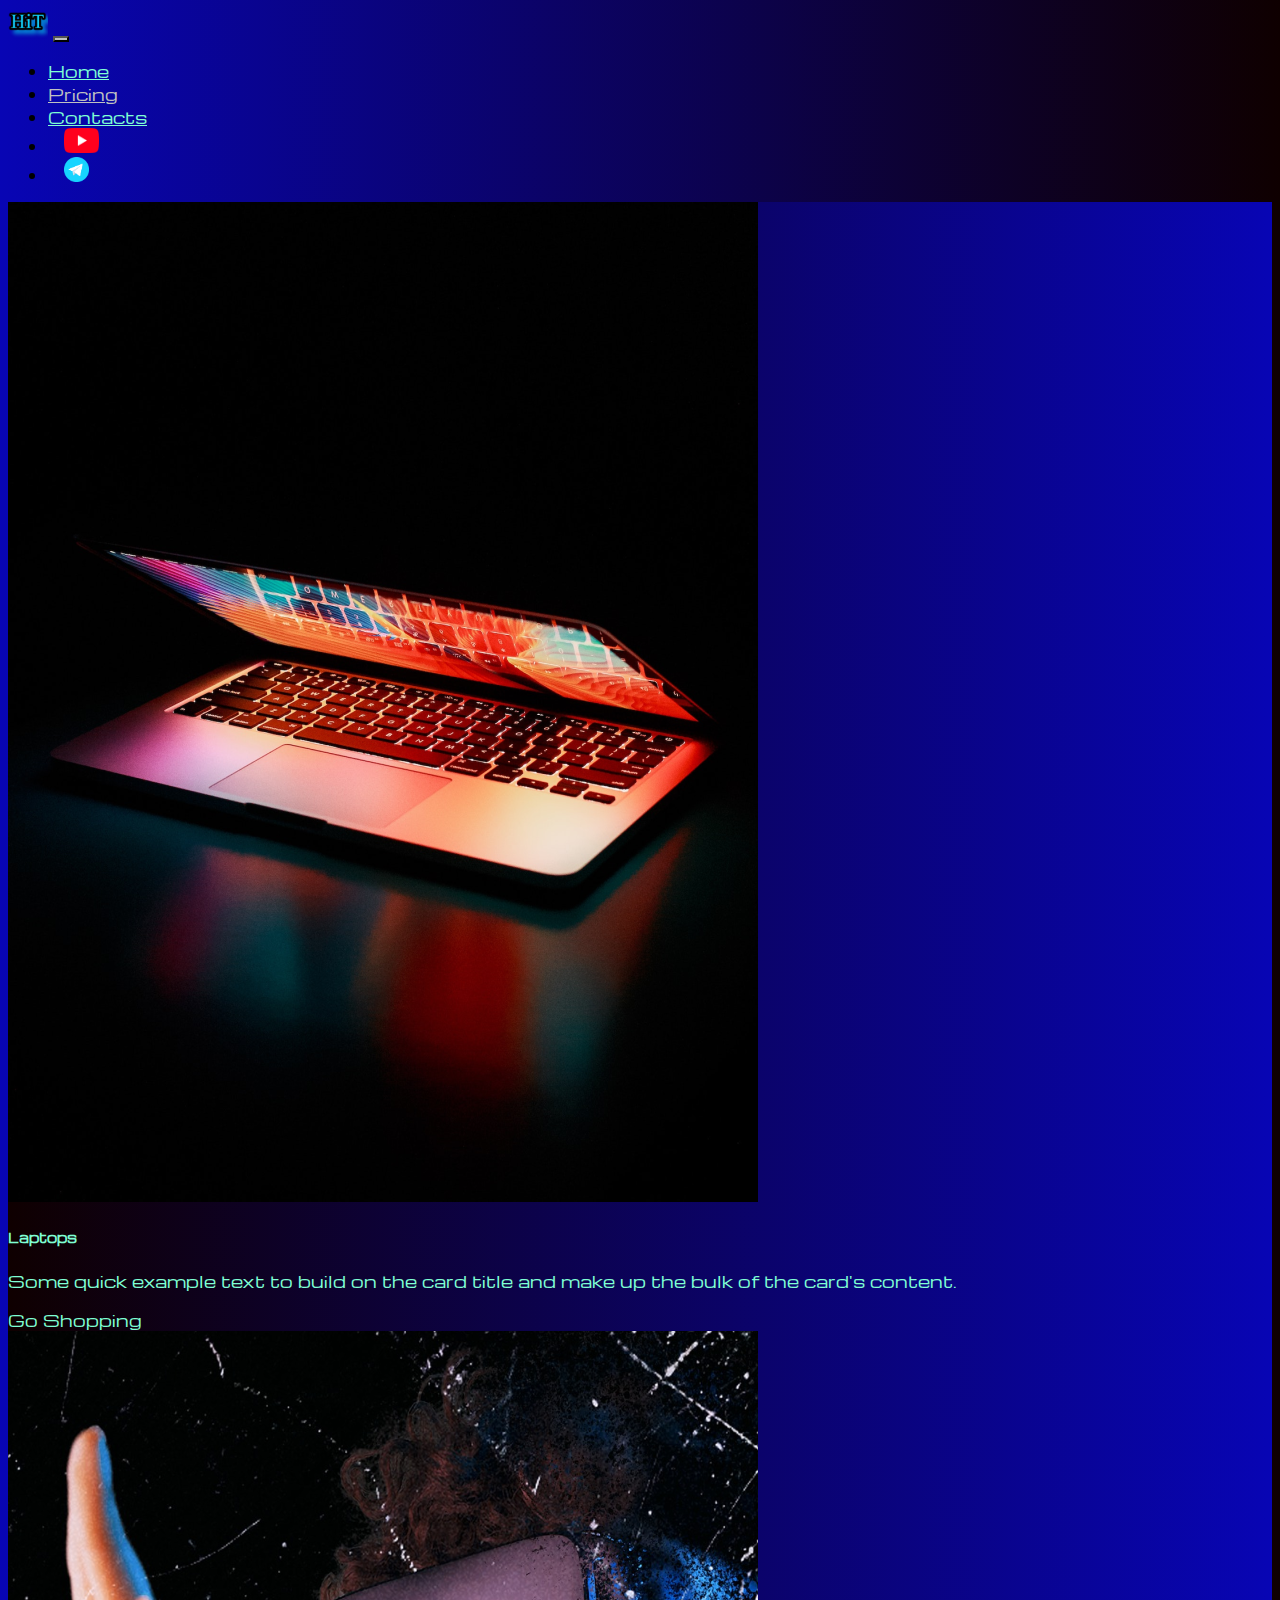
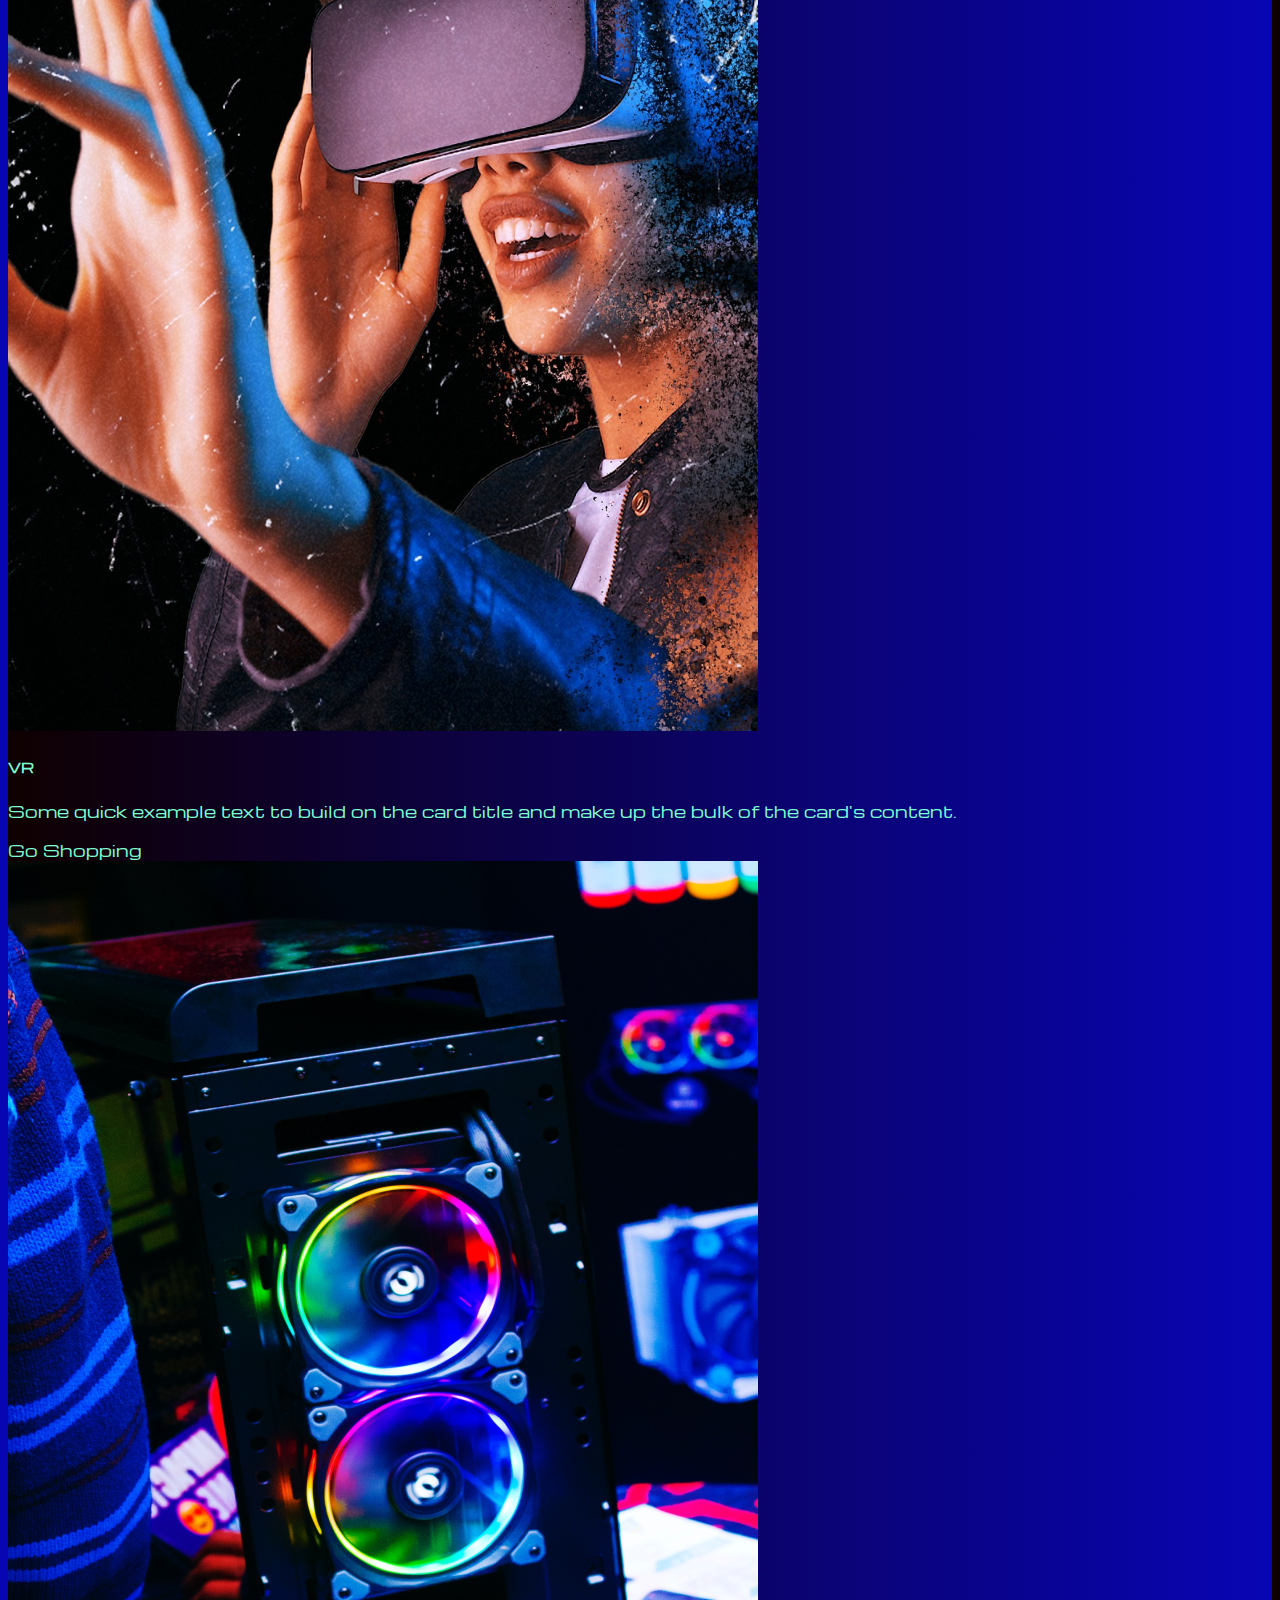
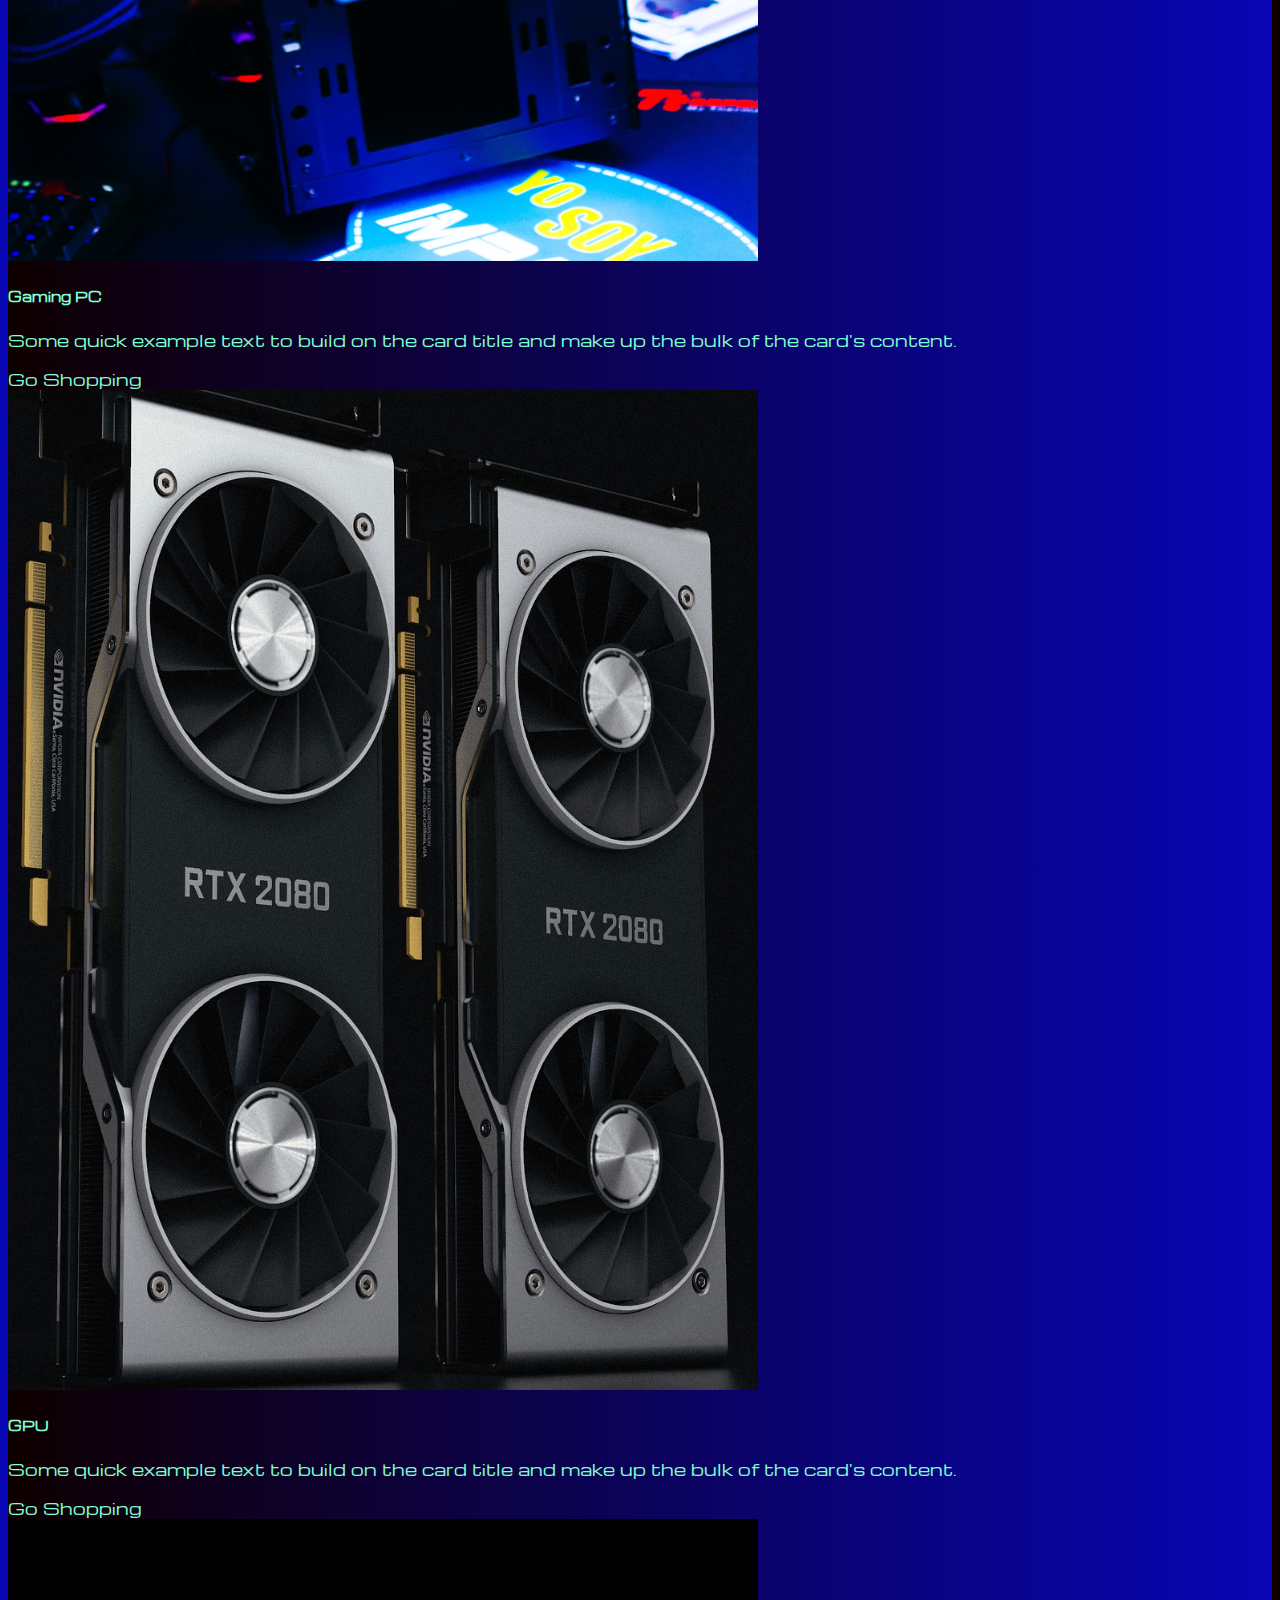
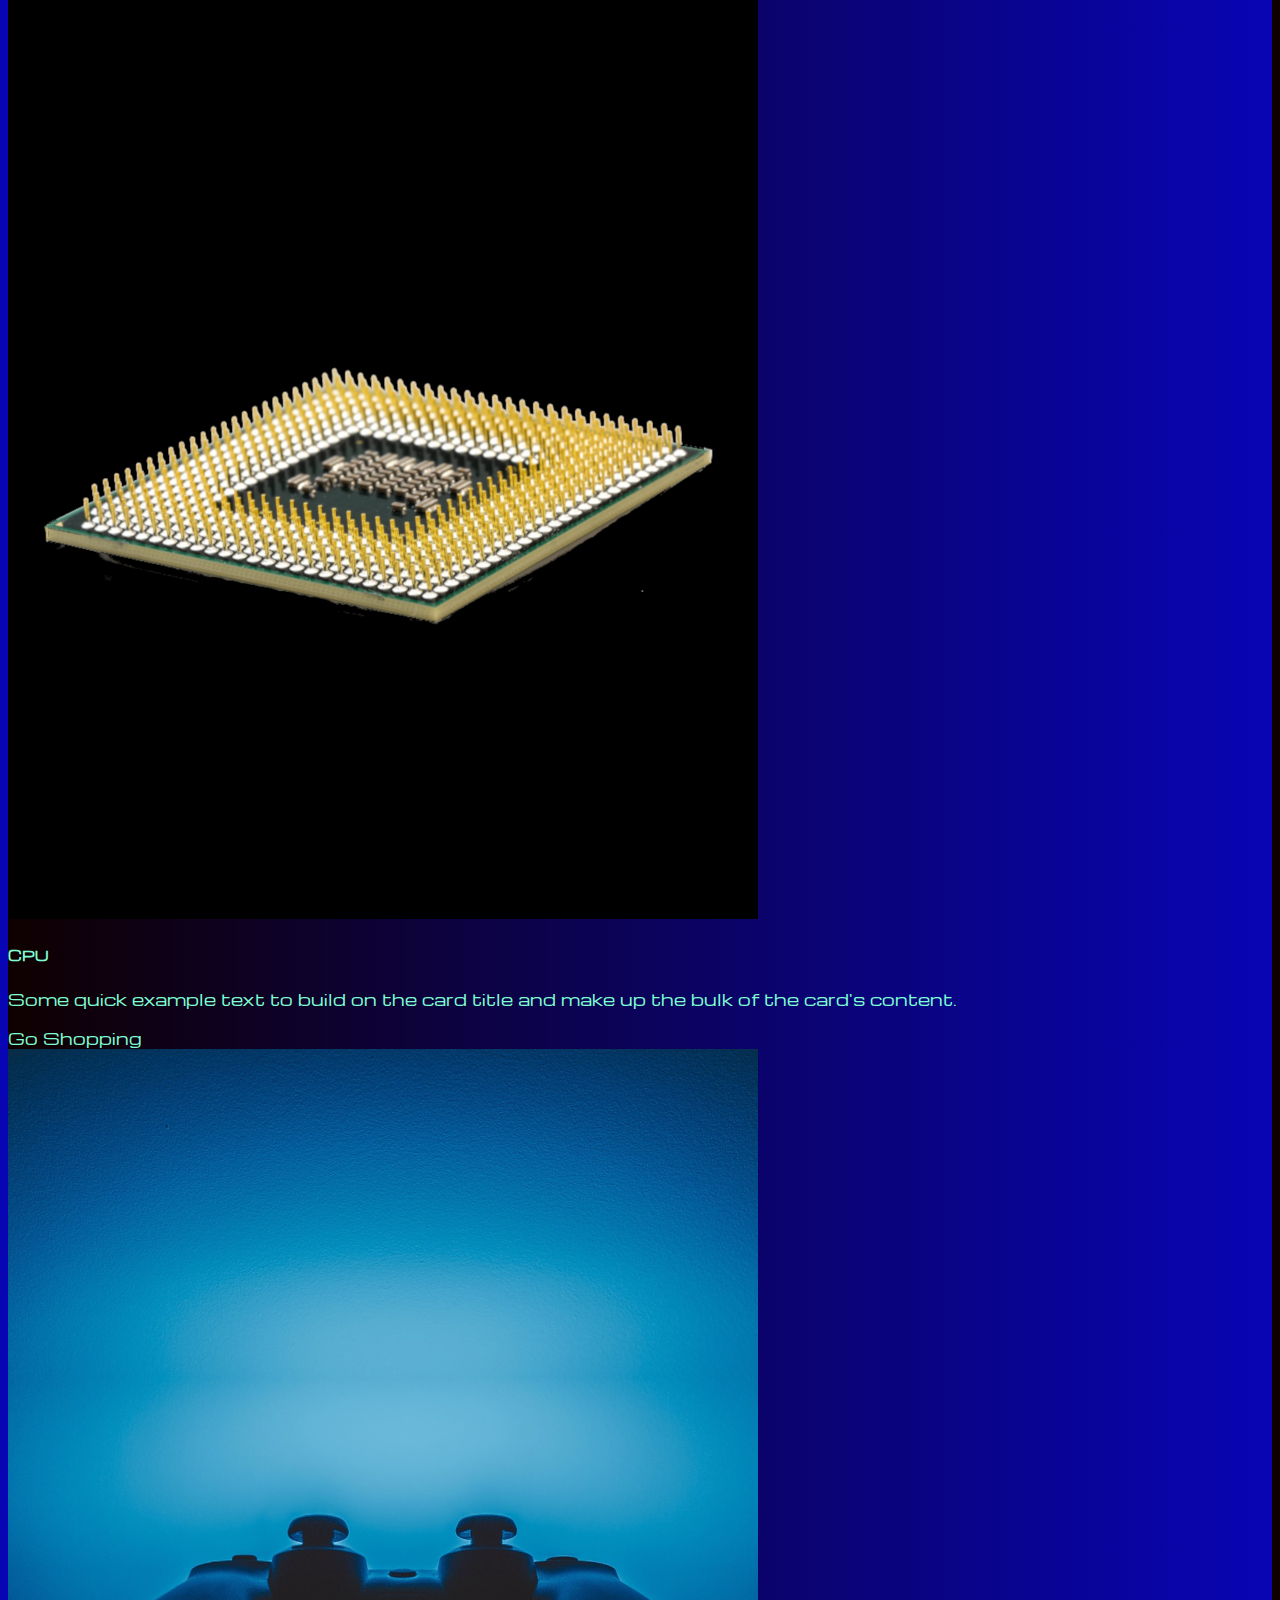
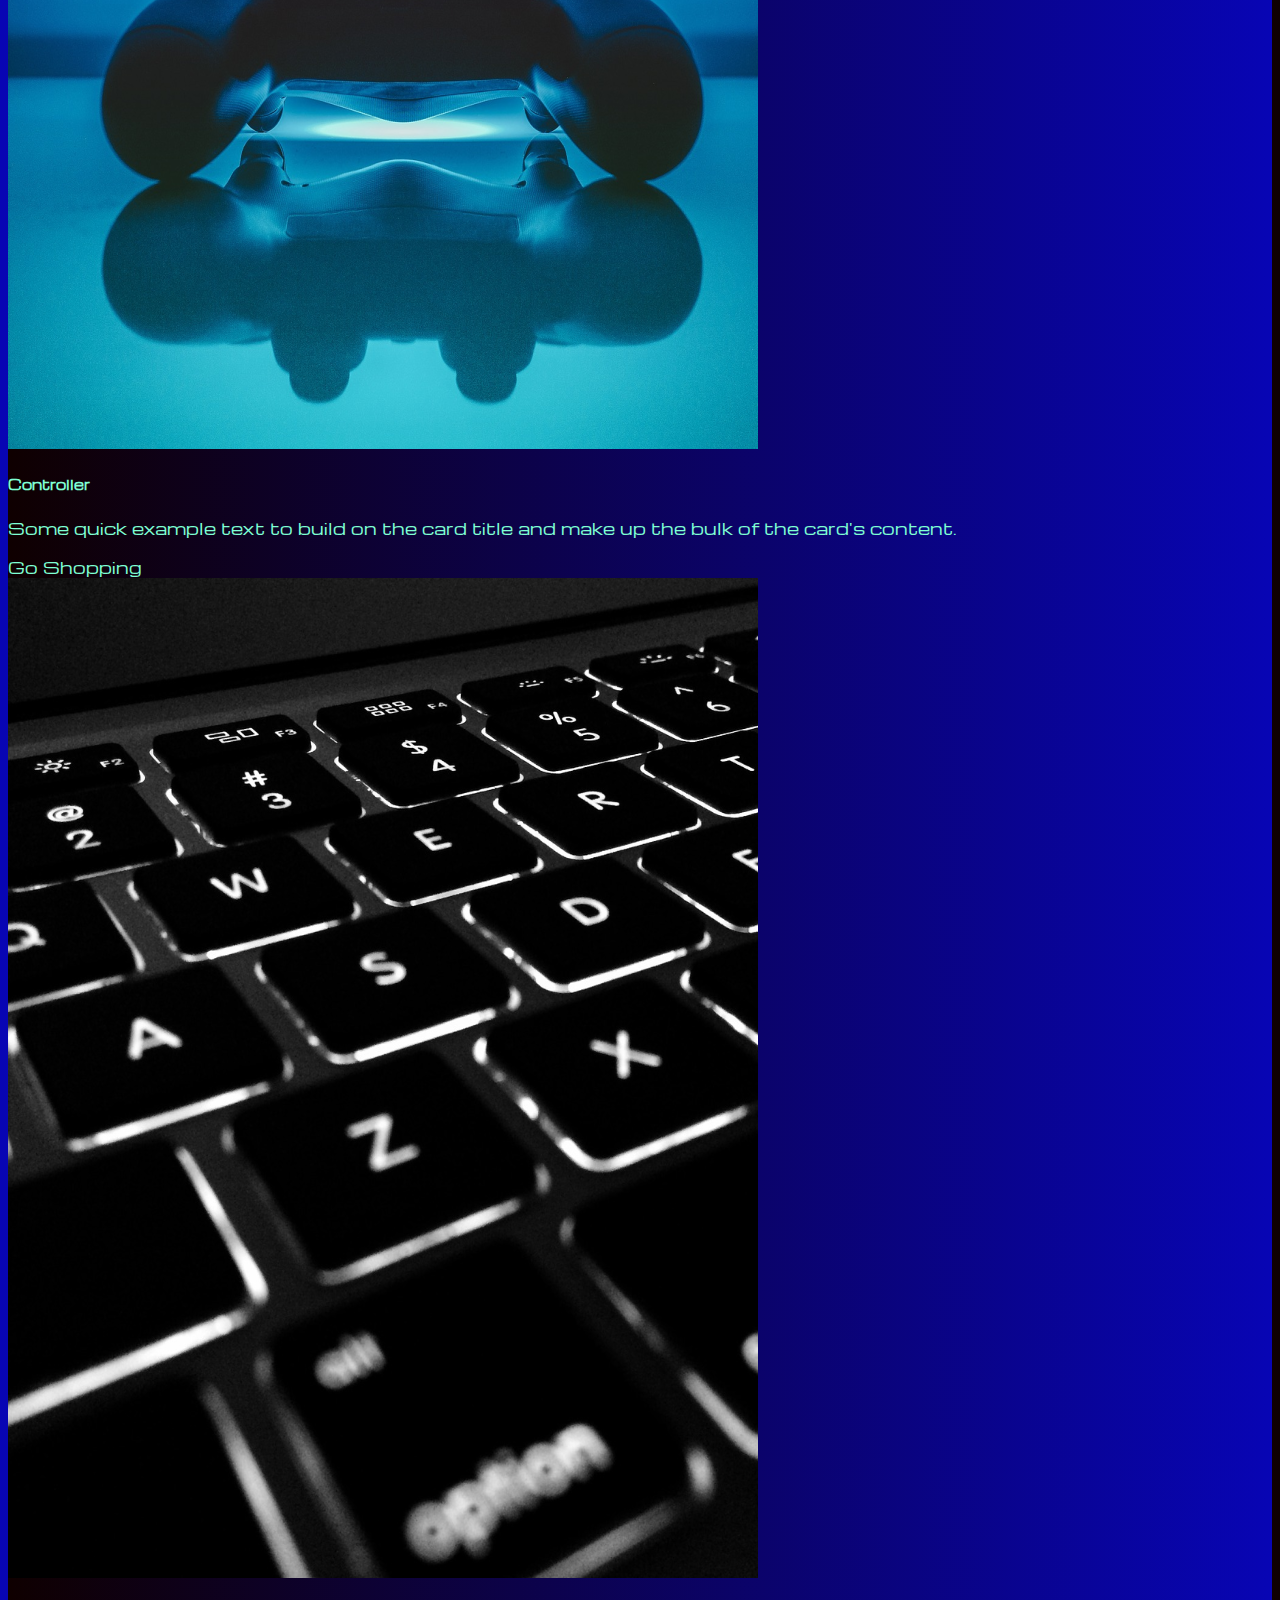
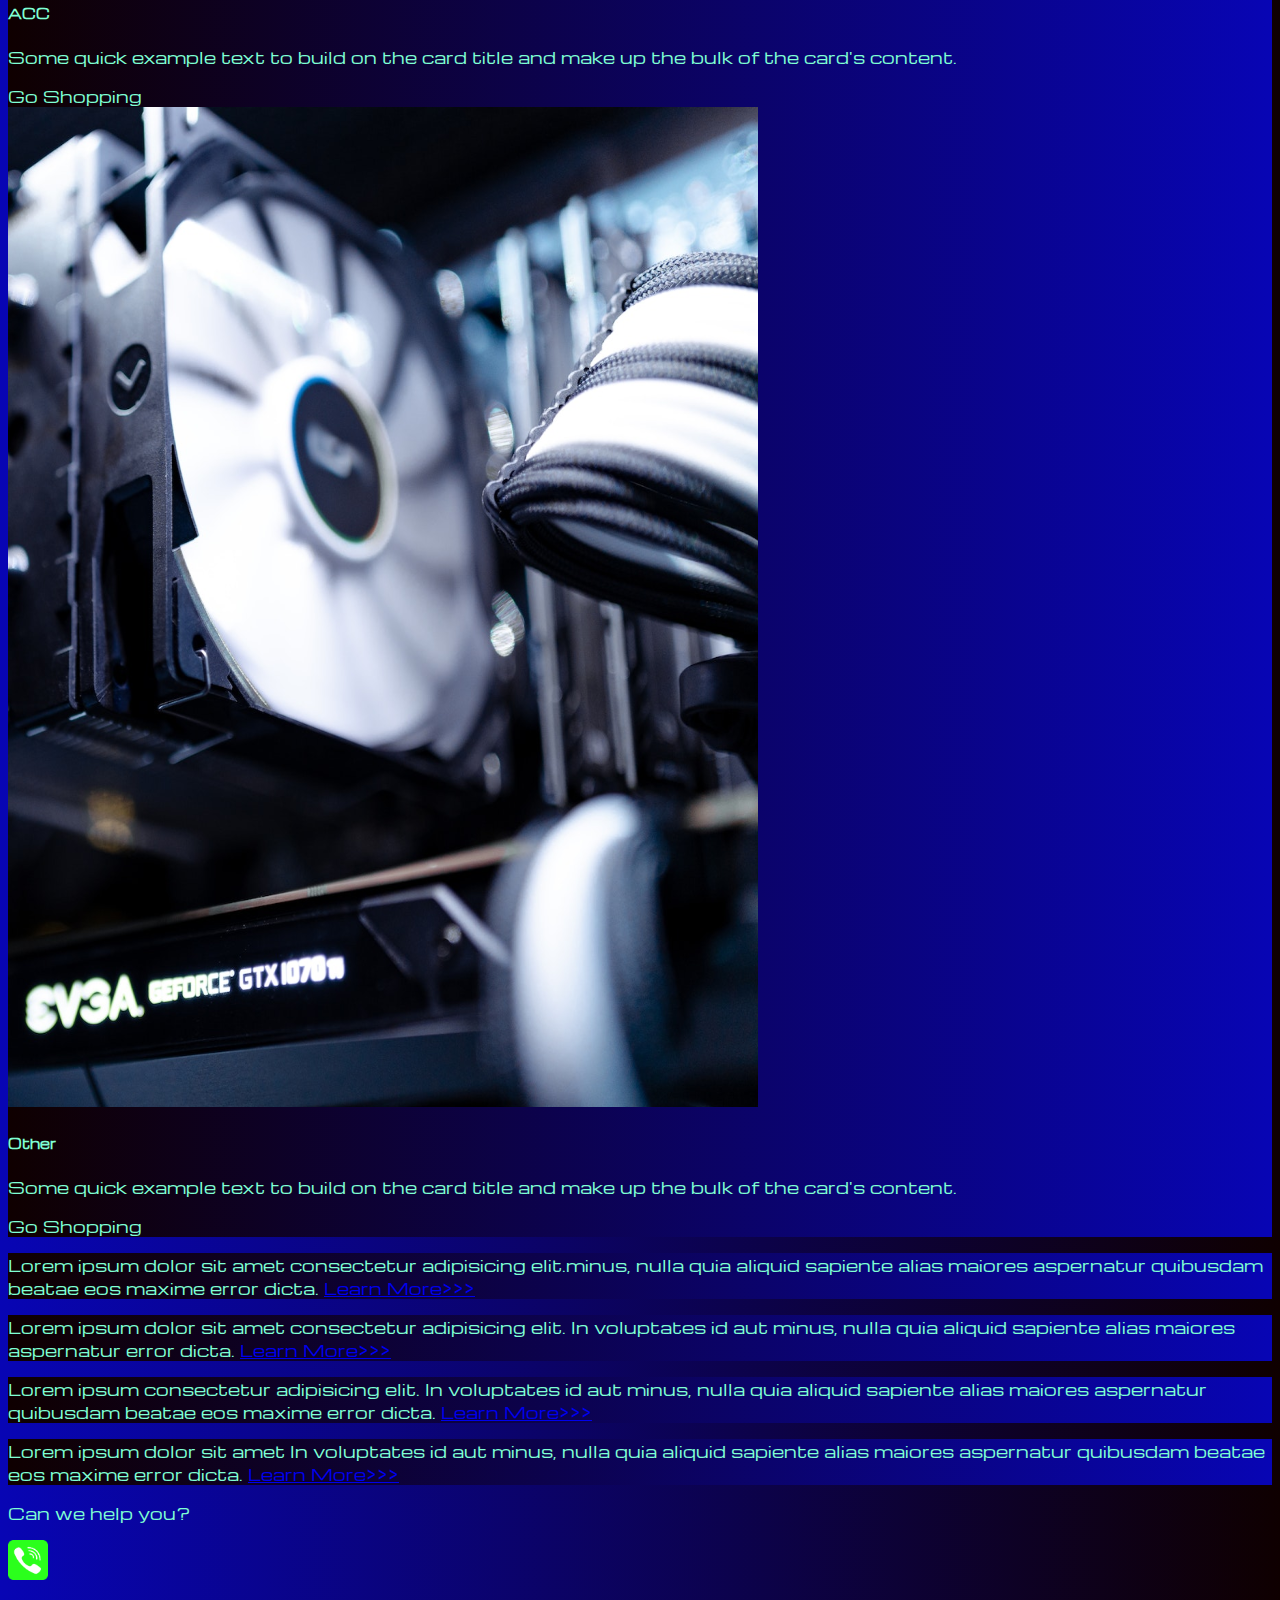
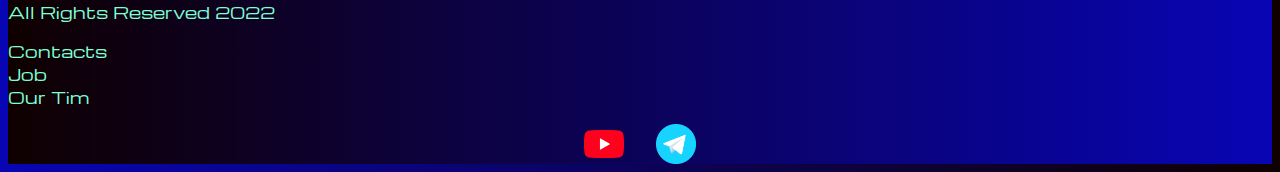
<file: prising.html>
<!DOCTYPE html>
<html lang="en">

<head>
  <meta charset="UTF-8">
  <meta name="viewport" content="width=device-width, initial-scale=1.0">
  <link href="https://cdn.jsdelivr.net/npm/bootstrap@5.3.0/dist/css/bootstrap.min.css" rel="stylesheet"
    integrity="sha384-9ndCyUaIbzAi2FUVXJi0CjmCapSmO7SnpJef0486qhLnuZ2cdeRhO02iuK6FUUVM" crossorigin="anonymous">
  <link rel="stylesheet" href="source/styles/mycss.css">
  <title>Hit</title>
</head>

<body>
  <header>
    <nav class="navbar navbar-expand-lg bg-dark">
      <div class="container-fluid">
        <a class="navbar-brand" href="/"><img src="source/files/logo.png" alt="..."></a>
        <button class="navbar-toggler" type="button" data-bs-toggle="collapse" data-bs-target="#navbarNav"
          aria-controls="navbarNav" aria-expanded="false" aria-label="Toggle navigation">
          <span class="navbar-toggler-icon"></span>
        </button>
        <div class="collapse navbar-collapse" id="navbarNav">
          <ul class="navbar-nav">
            <li class="nav-item">
              <a class="nav-link" aria-current="page" href="/">Home</a>
            </li>
            <li class="nav-item">
              <a class="nav-link active" href="prising.html">Pricing</a>
            </li>
            <li class="nav-item">
              <a class="nav-link" href="prising.html">Contacts</a>
            </li>
            <li class="nav-item">
              <a class="nav-link" href="prising.html">
                <img style="width: 35px; margin-inline :1em ;" src="source/files/yt.png" alt="...">
              </a>
            </li>
              <li class="nav-item">
                <a class="nav-link" href="prising.html">
                  <img style="width: 25px; margin-inline :1em ;" src="source/files/tg.png" alt="...">
                </a>
              </li>
          </ul>
        </div>
      </div>
    </nav>
  </header>

  <section>
    <div class=".container-fluid mt-4">
      <div class="row">
        <div class="col-lg-1">
        </div>

        <div class="col-lg-8 col-md-12">
          <div class="row">
            <div class="col-lg-4 col-md-6 mt-4">
              <div class="card">
                <a href="#"><img src="source/images/laptop.png" class="card-img-top" alt="Laptop"></a>
                <div class="card-body">
                  <h5 class="card-title"><a href="#">Laptops</a></h5>
                  <p class="card-text"><a href="#">
                    Some quick example text to build on the card title and make up the bulk of the
                      card's
                      content.
                  </a></p>
                  <a href="#" class="btn btn-primary">Go Shopping</a>
                </div>
              </div>
            </div>
            <div class="col-lg-4 col md-6 mt-4">
              <div class="card">
                <img src="source/images/vr.png" class="card-img-top" alt="VR">
                <div class="card-body">
                  <h5 class="card-title">VR</h5>
                  <p class="card-text">Some quick example text to build on the card title and make up the bulk of the
                    card's
                    content.</p>
                  <a href="#" class="btn btn-primary">Go Shopping</a>
                </div>
              </div>
            </div>
            <div class="col-lg-4 col md-6 mt-4">
              <div class="card">
                <img src="source/images/gaming pc.png" class="card-img-top" alt="Gaming PC">
                <div class="card-body">
                  <h5 class="card-title">Gaming PC</h5>
                  <p class="card-text">Some quick example text to build on the card title and make up the bulk of the
                    card's
                    content.</p>
                  <a href="#" class="btn btn-primary">Go Shopping</a>
                </div>
              </div>
            </div>
            <div class="col-lg-4 col md-6 mt-4">
              <div class="card">
                <img src="source/images/gpu.png" class="card-img-top" alt="GPU">
                <div class="card-body">
                  <h5 class="card-title">GPU</h5>
                  <p class="card-text">Some quick example text to build on the card title and make up the bulk of the
                    card's
                    content.</p>
                  <a href="#" class="btn btn-primary">Go Shopping</a>
                </div>
              </div>
            </div>
            <div class="col-lg-4 col md-6 mt-4">
              <div class="card">
                <img src="source/images/cpu.png" class="card-img-top" alt="CPU">
                <div class="card-body">
                  <h5 class="card-title">CPU</h5>
                  <p class="card-text">Some quick example text to build on the card title and make up the bulk of the
                    card's
                    content.</p>
                  <a href="#" class="btn btn-primary">Go Shopping</a>
                </div>
              </div>
            </div>
            <div class="col-lg-4 col md-6 mt-4">
              <div class="card">
                <img src="source/images/controller.png" class="card-img-top" alt="Controller">
                <div class="card-body">
                  <h5 class="card-title">Controller</h5>
                  <p class="card-text">Some quick example text to build on the card title and make up the bulk of the
                    card's
                    content.</p>
                  <a href="#" class="btn btn-primary">Go Shopping</a>
                </div>
              </div>
            </div>
            <div class="col-lg-4 col md-6 mt-4">
              <div class="card">
                <img src="source/images/acc.png" class="card-img-top" alt="ACC">
                <div class="card-body">
                  <h5 class="card-title">ACC</h5>
                  <p class="card-text">Some quick example text to build on the card title and make up the bulk of the
                    card's
                    content.</p>
                  <a href="#" class="btn btn-primary">Go Shopping</a>
                </div>
              </div>
            </div>
            <div class="col-lg-4 col md-6 mt-4">
              <div class="card">
                <img src="source/images/other.png" class="card-img-top" alt="Other">
                <div class="card-body">
                  <h5 class="card-title">Other</h5>
                  <p class="card-text">Some quick example text to build on the card title and make up the bulk of the
                    card's
                    content.</p>
                  <a href="#" class="btn btn-primary">Go Shopping</a>
                </div>
              </div>
            </div>


            <div>
            </div>

            <div class="col-lg-3 col-md-12">
              <div class="row px-2">
                <div class="col-lg-12 sidebar my-4">
                  <p>Lorem ipsum dolor sit amet consectetur adipisicing elit.minus, nulla quia
                    aliquid sapiente alias maiores aspernatur quibusdam beatae eos maxime error dicta. <a href="#">Learn
                      More>>></a></p>
                </div>
                <div class="col-lg-12 sidebar my-4">
                  <p>Lorem ipsum dolor sit amet consectetur adipisicing elit. In voluptates id aut minus, nulla quia
                    aliquid sapiente alias maiores aspernatur  error dicta. <a href="#">Learn
                      More>>></a></p>
                </div>
                <div class="col-lg-12 sidebar my-4">
                  <p>Lorem ipsum  consectetur adipisicing elit. In voluptates id aut minus, nulla quia
                    aliquid sapiente alias maiores aspernatur quibusdam beatae eos maxime error dicta. <a href="#">Learn
                      More>>></a></p>
                </div>
                <div class="col-lg-12 sidebar my-4">
                  <p>Lorem ipsum dolor sit amet  In voluptates id aut minus, nulla quia
                    aliquid sapiente alias maiores aspernatur quibusdam beatae eos maxime error dicta. <a href="#">Learn
                      More>>></a></p>
                </div>
              </div>
            </div>

          </div>
          
          <div class="col-lg-12 col-md-12 text-center mt-4">
            <p>Can we help you?</p>
          </div>
          <div class="col-lg-12 col-md-12 text-center mt-4">
            <img class="call-anim" style="width: 40px;" src="source/files/phone.png" alt="...">

        </div>
  </section>

  <footer class="mt-4">
    <div class="container-fluid">
      <div class="row">
        <div class="col-lg-4 col-md-12 footer-text text-center">
<p>All Rights Reserved 2022</p>
        </div>
        <div class="col-lg-4 col-md-12 footer-text text-center">
<p>Contacts<br>Job<br>Our Tim</p>
        </div>
        <div class="col-lg-4 col-md-12 media-links">
<img style="width: 40px; margin-inline :1em ;" src="source/files/yt.png" alt="...">
<img style="width: 40px; margin-inline :1em ;" src="source/files/tg.png" alt="...">
        </div>
      </div>
    </div>
  </footer>

  <script src="https://cdn.jsdelivr.net/npm/bootstrap@5.3.0/dist/js/bootstrap.bundle.min.js"
    integrity="sha384-geWF76RCwLtnZ8qwWowPQNguL3RmwHVBC9FhGdlKrxdiJJigb/j/68SIy3Te4Bkz"
    crossorigin="anonymous"></script>
</body>

</html>
</file>
<file: source/styles/mycss.css>
@import url('https://fonts.googleapis.com/css?family=Michroma&display=swap');


body{
    font-family: Michroma, serif;
    background: linear-gradient(90deg, #0805b4 0%, #0f0000 100%, #ffffff 100%);
}

p{
    color: aquamarine;
}

.nav-link{
   color: aquamarine;
}

.navbar-nav .nav-link.active{
    color: rgb(191, 193, 193);
}

.navbar-brand img{
    width: 40px;
}

.navbar-toggler{
    background-color:  rgb(191, 193, 193);
}

.sidebar{
    color: aquamarine;
    background: linear-gradient(270deg, #0805b4 0%, #0f0000 100%, #ffffff 100%);
}


.card{
    background: linear-gradient(270deg, #0805b4 0%, #0f0000 100%, #ffffff 100%);
    color: aquamarine;
}

.card a{
    text-decoration: none;
    color: aquamarine;
}


.slide-text,
.footer-text{
    color: aquamarine;
    margin:auto auto;

}


footer,
.btn-outline-primary{
    background: linear-gradient(270deg, #0805b4 0%, #0f0000 100%, #ffffff 100%);

}

.media-links{
display: flex;
justify-content: center;
align-items: center;
}

.call-anim{
    animation: call 2s ease 0s 15 normal forwards;
}

@keyframes call  {
	0%,
	100% {
		transform: translateX(0%);
		transform-origin: 50% 50%;
	}

	15% {
		transform: translateX(-30px) rotate(-6deg);
	}

	30% {
		transform: translateX(15px) rotate(6deg);
	}

	45% {
		transform: translateX(-15px) rotate(-3.6deg);
	}

	60% {
		transform: translateX(9px) rotate(2.4deg);
	}

	75% {
		transform: translateX(-6px) rotate(-1.2deg);
	}
}

@media(max-width: 755px){
    .carousel-indicators{
        display: none;
    }
}
</file>
